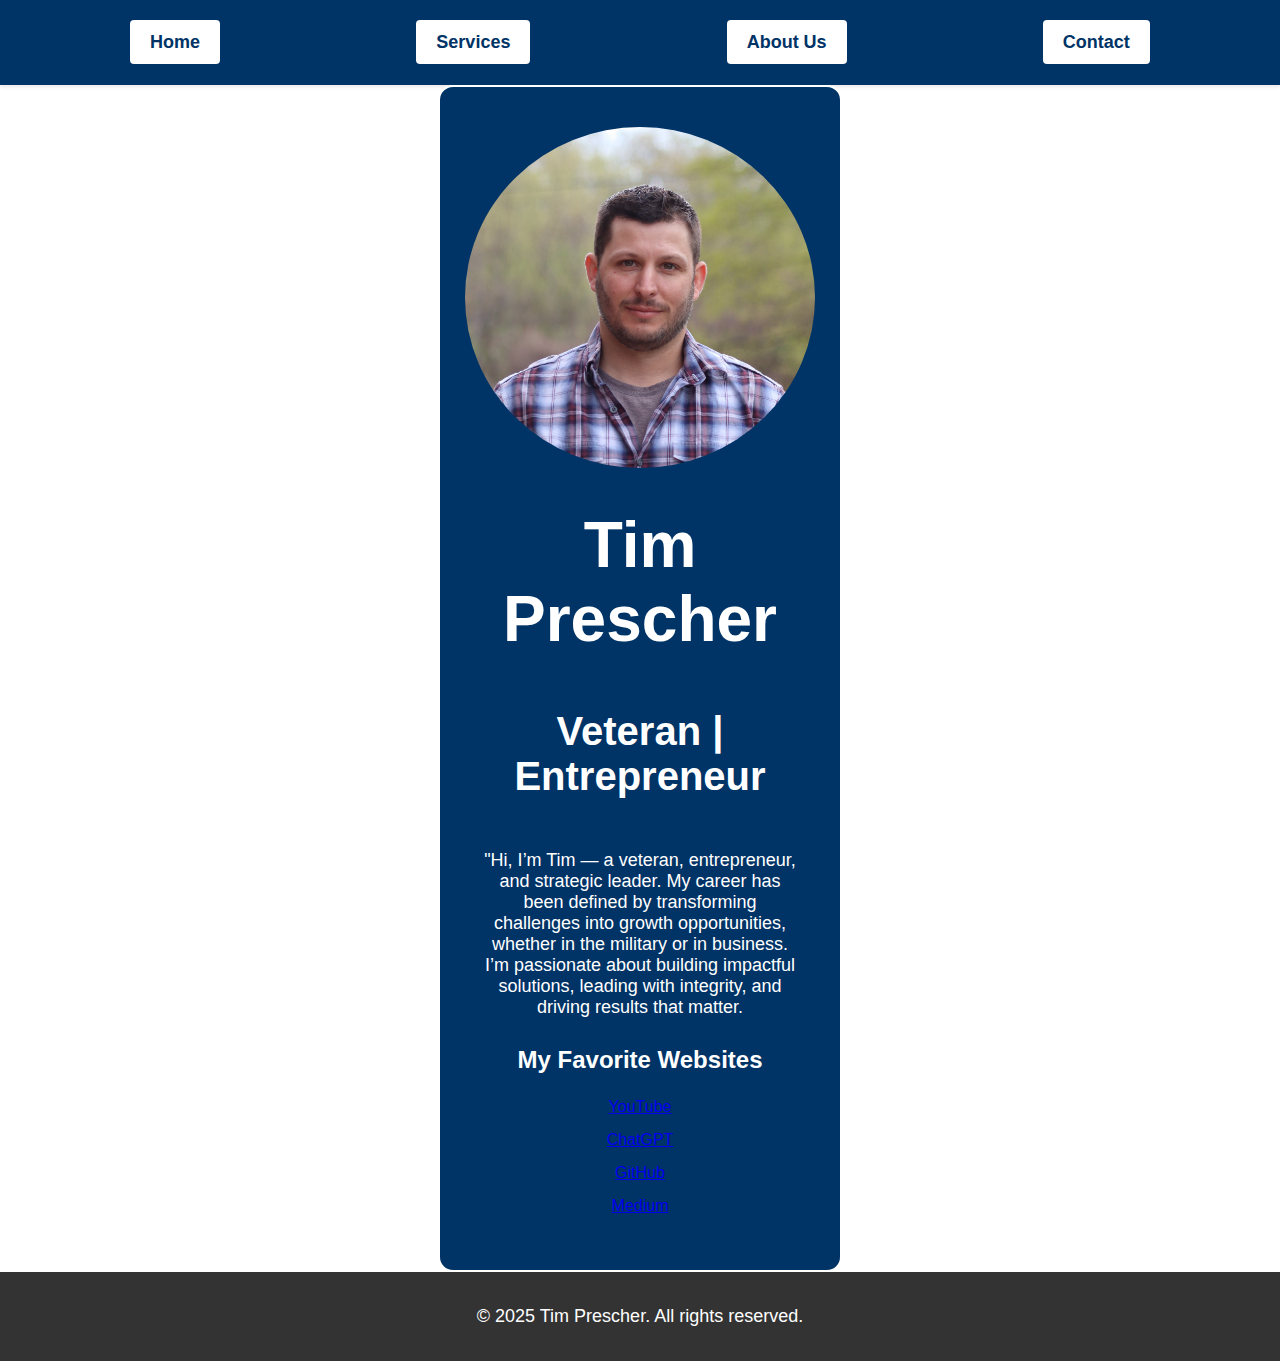
<file: index.html>
<!DOCTYPE html> <!-- Defines the document type as HTML5 -->
<html lang="en"> <!-- Sets the language of the document to English -->
<head>
    <meta charset="UTF-8"> <!-- Specifies the character encoding for the document -->
    <meta name="viewport" content="width=device-width, initial-scale=1.0"> <!-- Ensures proper rendering and touch zooming on mobile devices -->
    <title>Home</title> <!-- Sets the title of the webpage -->
    <link rel="stylesheet" href="styles.css"> <!-- Links the external CSS file for styling -->
</head>
<body>
    <nav> <!-- Navigation bar for site links -->
        <ul> <!-- Unordered list for navigation links -->
            <li><a href="index.html">Home</a></li> <!-- Link to the Home page -->
            <li><a href="services.html">Services</a></li> <!-- Link to the Services page -->
            <li><a href="about.html">About Us</a></li> <!-- Link to the About Us page -->
            <li><a href="contact.html">Contact</a></li> <!-- Link to the Contact page -->
        </ul>
    </nav>

    <section id="home"> <!-- Section for the profile card -->
        <img src="img/IMG_3881.jpg" alt="Profile Image" style="width: 350px; border-radius: 50%; margin-bottom: 20px;"> <!-- Displays a circular profile image -->
        <h1>Tim Prescher</h1> <!-- Main heading with the name -->
        <h2>Veteran | Entrepreneur</h2> <!-- Subheading with roles -->
        <p>"Hi, I’m Tim — a veteran, entrepreneur, and strategic leader.
           My career has been defined by transforming challenges into growth opportunities, 
          whether in the military or in business. I’m passionate about building impactful solutions, 
          leading with integrity, and driving results that matter.</p> <!-- Paragraph introducing Tim -->
          
           <h3>My Favorite Websites</h3> <!-- Subheading for favorite websites -->
           <ul> <!-- Unordered list of favorite websites -->
    <li><a href="https://www.youtube.com" target="_blank">YouTube</a></li> <!-- Link to YouTube -->
    <li><a href="https://www.chatgpt.com" target="_blank">ChatGPT</a></li> <!-- Link to ChatGPT -->
    <li><a href="https://www.github.com" target="_blank">GitHub</a></li> <!-- Link to GitHub -->
    <li><a href="https://www.Medium.com" target="_blank">Medium</a></li> <!-- Link to Medium -->
</ul>
    </section>

    <footer> <!-- Footer section -->
        <p>&copy; 2025 Tim Prescher. All rights reserved.</p> <!-- Copyright information -->
    </footer>
</body>
</html>
</file>
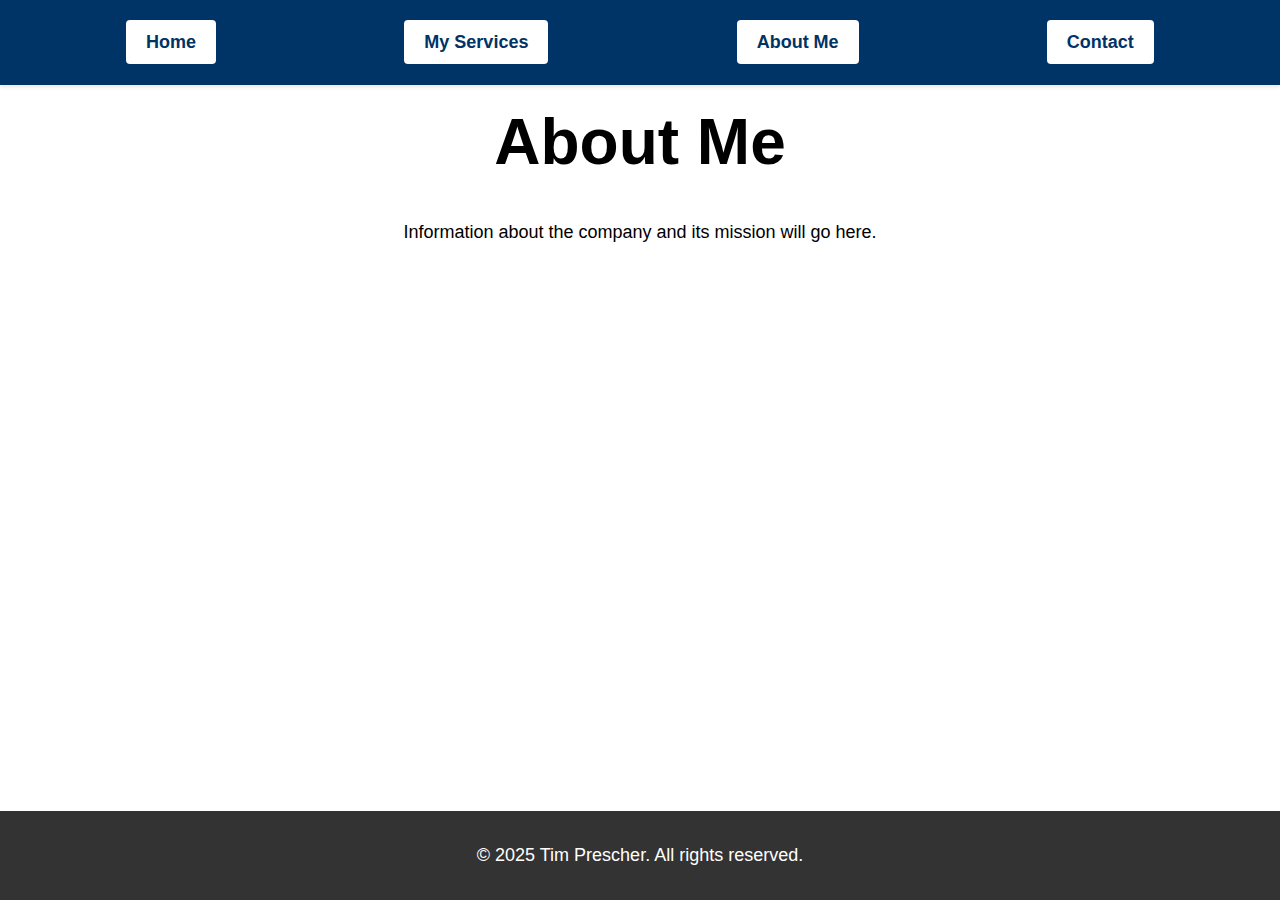
<file: about.html>
<!DOCTYPE html>
<html lang="en">
<head>
    <meta charset="UTF-8">
    <meta name="viewport" content="width=device-width, initial-scale=1.0">
    <title>About Me</title>
    <link rel="stylesheet" href="styles.css">
</head>
<body>
    <nav>
        <ul>
            <li><a href="index.html">Home</a></li>
            <li><a href="services.html">My Services</a></li>
            <li><a href="about.html">About Me</a></li>
            <li><a href="contact.html">Contact</a></li>
        </ul>
    </nav>

    <section id="about">
        <h1>About Me</h1>
        <p>Information about the company and its mission will go here.</p>
    </section>

    <footer>
        <p>&copy; 2025 Tim Prescher. All rights reserved.</p>
    </footer>
</body>
</html>
</file>
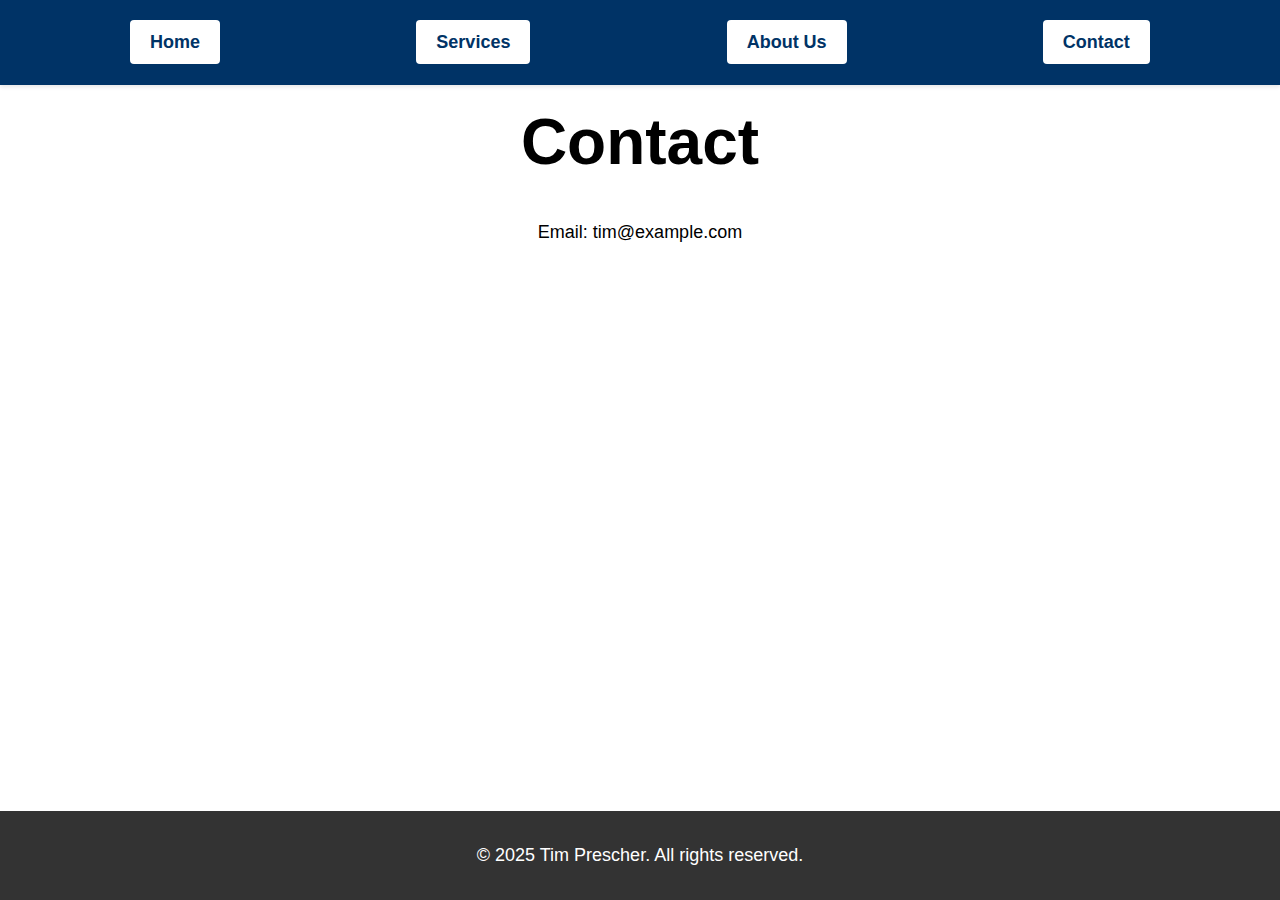
<file: contact.html>
<!DOCTYPE html>
<html lang="en">
<head>
    <meta charset="UTF-8">
    <meta name="viewport" content="width=device-width, initial-scale=1.0">
    <title>Contact</title>
    <link rel="stylesheet" href="styles.css">
</head>
<body>
    <nav>
        <ul>
            <li><a href="index.html">Home</a></li>
            <li><a href="services.html">Services</a></li>
            <li><a href="about.html">About Us</a></li>
            <li><a href="contact.html">Contact</a></li>
        </ul>
    </nav>

    <section id="contact">
        <h1>Contact</h1>
        <p>Email: tim@example.com</p>
    </section>

    <footer>
        <p>&copy; 2025 Tim Prescher. All rights reserved.</p>
    </footer>
</body>
</html>
</file>
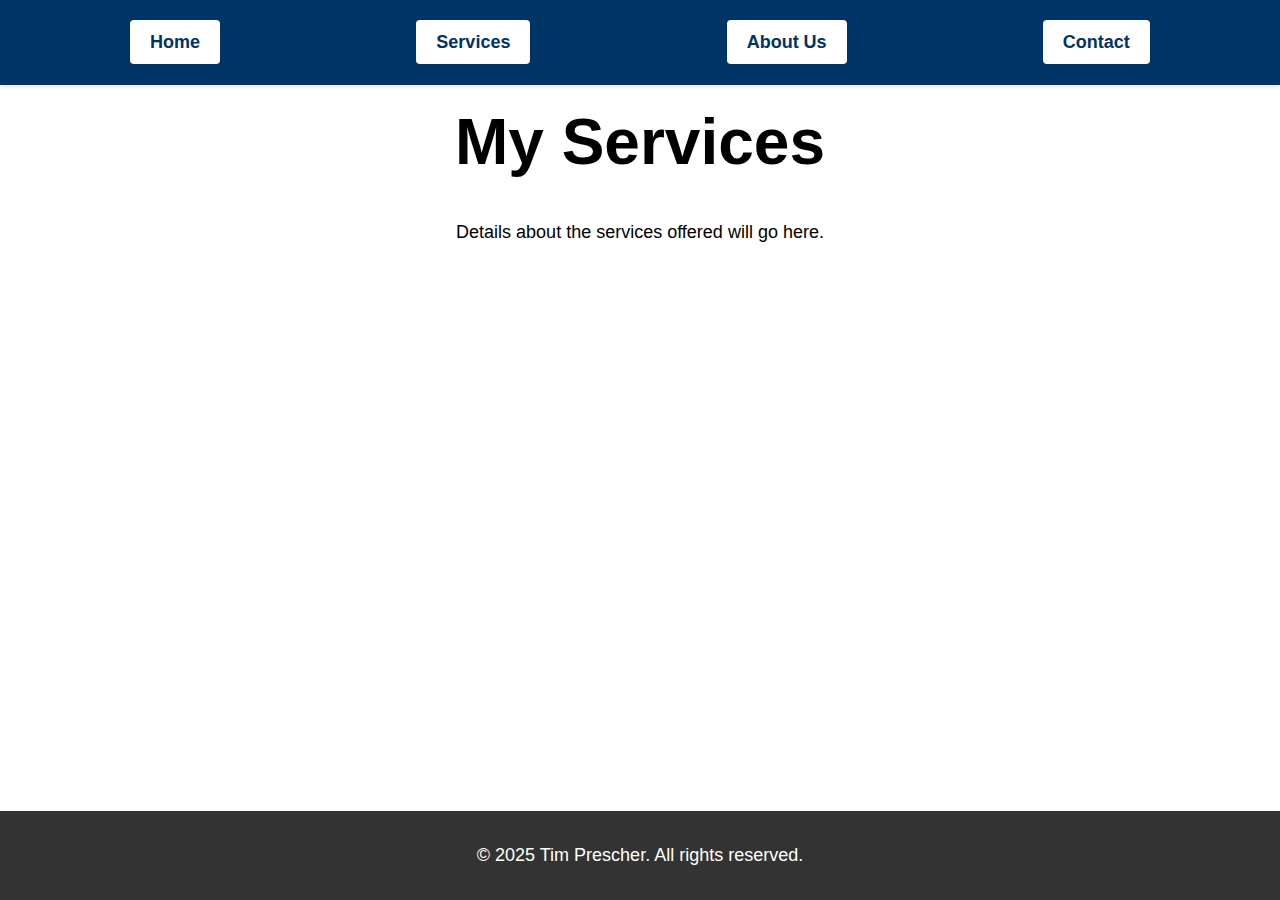
<file: services.html>
<!DOCTYPE html>
<html lang="en">
<head>
    <meta charset="UTF-8">
    <meta name="viewport" content="width=device-width, initial-scale=1.0">
    <title>Services</title>
    <link rel="stylesheet" href="styles.css">
</head>
<body>
    <nav>
        <ul>
            <li><a href="index.html">Home</a></li>
            <li><a href="services.html">Services</a></li>
            <li><a href="about.html">About Us</a></li>
            <li><a href="contact.html">Contact</a></li>
        </ul>
    </nav>

    <section id="services">
        <h1>My Services</h1>
        <p>Details about the services offered will go here.</p>
    </section>

    <footer>
        <p>&copy; 2025 Tim Prescher. All rights reserved.</p>
    </footer>
</body>
</html>
</file>
<file: styles.css>
body {
    background-color: white; /* Set the page background color to white */
    color: black; /* Adjust text color for better contrast on white background */
    font-family: 'Roboto', sans-serif; /* Applies a clean and professional font */
    margin: 0; /* Removes default browser margin */
    padding: 0; /* Removes default browser padding */
    display: flex; /* Enables flexible layout for child elements */
    flex-direction: column; /* Stacks child elements vertically */
    min-height: 100vh; /* Ensures the body takes up the full viewport height */
}

nav {
    background-color: #003366; /* Set the header background color to #003366 */
    padding: 2em; /* Adds space inside the header for a larger appearance */
    box-shadow: 0 2px 4px rgba(0, 0, 0, 0.1); /* Adds a subtle shadow for depth */
}

nav ul {
    list-style: none; /* Removes default bullet points from the list */
    display: flex; /* Aligns navigation items horizontally */
    justify-content: space-around; /* Distributes items evenly across the header */
    padding: 0; /* Removes default padding */
    margin: 0; /* Removes default margin */
}

nav a {
    color: #003366; /* Sets the button text color to a dark blue for visibility */
    background-color: white; /* Matches the button background with the header */
    text-decoration: none; /* Removes underline from links */
    font-weight: bold; /* Makes the text stand out */
    padding: 12px 20px; /* Adds space inside the buttons for a larger clickable area */
    border-radius: 4px; /* Rounds the button edges for a modern look */
    transition: background-color 0.3s; /* Smoothly changes the background color on hover */
    font-size: 18px; /* Increases the font size for better readability */
}

nav a:hover {
    background-color: #f4f4f4; /* Changes the button background slightly on hover for feedback */
}

h1 {
    font-size: 64px; /* Makes the main heading prominent */
    text-align: center; /* Centers the heading on the page */
    margin-top: 20px; /* Adds space above the heading */
}

h2 {
    font-size: 40px; /* Makes the subheading smaller than the main heading but still noticeable */
    text-align: center; /* Centers the subheading on the page */
    margin-top: 10px; /* Adds space above the subheading */
}

#home {
    text-align: center; /* Centers content inside the card */
    margin: auto; /* Centers the card both vertically and horizontally */
    border: 2px solid white; /* Adds a solid white border to define the card */
    border-radius: 15px; /* Rounds the card edges for a softer appearance */
    padding: 40px; /* Adds space inside the card for better spacing */
    width: 25%; /* Reduce the width of the profile card box */
    height: 50%; /* Sets the card height to match the width for a box shape */
    display: flex; /* Enables flexible layout for child elements */
    flex-direction: column; /* Stacks child elements vertically */
    justify-content: center; /* Centers child elements inside the card */
    align-items: center; /* Aligns child elements horizontally */
    background-color: #003366; /* Matches the card background with the page */
    color: white; /* Set all text inside the card box to white */
}

#home h3 {
    font-size: 24px; /* Add a smaller heading inside the card */
    color: rgb(255, 255, 255); /* Ensure the text is readable on the dark background */
    margin-top: 10px; /* Add spacing above the heading */
}

#home ul {
    list-style: none; /* Remove bullet points from the list inside the profile card box */
    padding: 0; /* Remove default padding */
    margin: 0; /* Remove default margin */
}

#home ul li {
    margin-bottom: 15px; /* Add spacing between list items inside the profile card box */
}

#contact ul {
    list-style: none; /* Remove bullet points from the list inside the card box */
    padding: 0; /* Remove default padding */
    margin: 0; /* Remove default margin */
}

#contact ul li {
    margin-bottom: 10px; /* Add spacing between list items inside the card box */
}

footer {
    background-color: #333; /* Matches the footer background with the page */
    color: white; /* Ensures footer text is readable */
    text-align: center; /* Centers the footer text */
    padding: 1em 0; /* Adds space inside the footer for better spacing */
    margin-top: auto; /* Pushes the footer to the bottom of the page */
}

p {
    font-family: 'Roboto', sans-serif; /* Ensures paragraph text matches the overall font style */
    text-align: center; /* Centers paragraph text for a balanced layout */
    font-size: 18px; /* Sets a readable font size for paragraphs */
}
</file>
